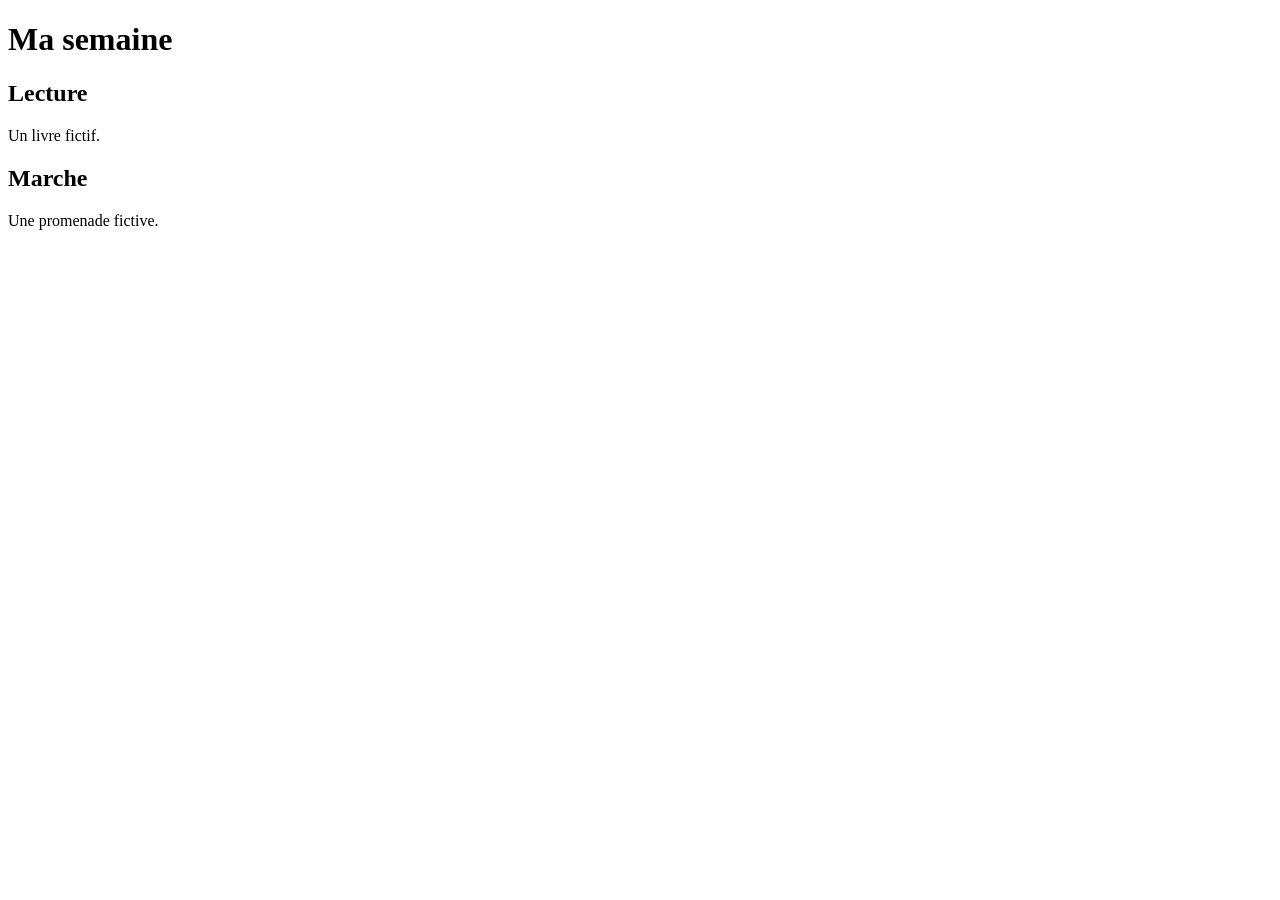
<file: 05_CODE_EXEMPLES/web/W02/index.html>
<!doctype html>
<html lang="fr"><head><meta charset="utf-8"><title>Ma semaine</title></head>
<body><h1>Ma semaine</h1><h2>Lecture</h2><p>Un livre fictif.</p>
<h2>Marche</h2><p>Une promenade fictive.</p></body></html>
</file>
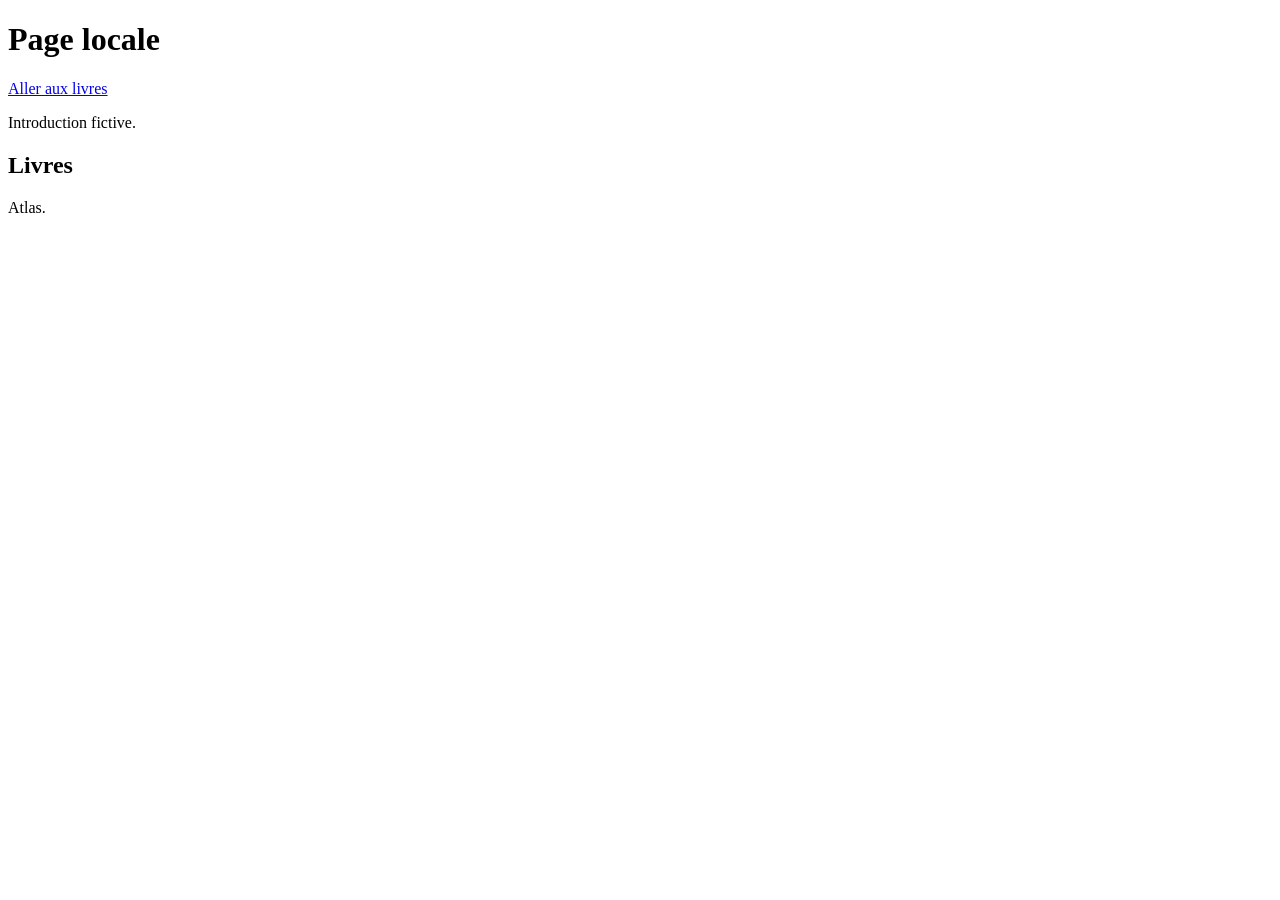
<file: 05_CODE_EXEMPLES/web/W04/index.html>
<!doctype html>
<html lang="fr"><head><meta charset="utf-8"><title>Liens</title></head>
<body><h1>Page locale</h1><a href="#livres">Aller aux livres</a>
<p>Introduction fictive.</p><section id="livres"><h2>Livres</h2><p>Atlas.</p></section>
</body></html>
</file>
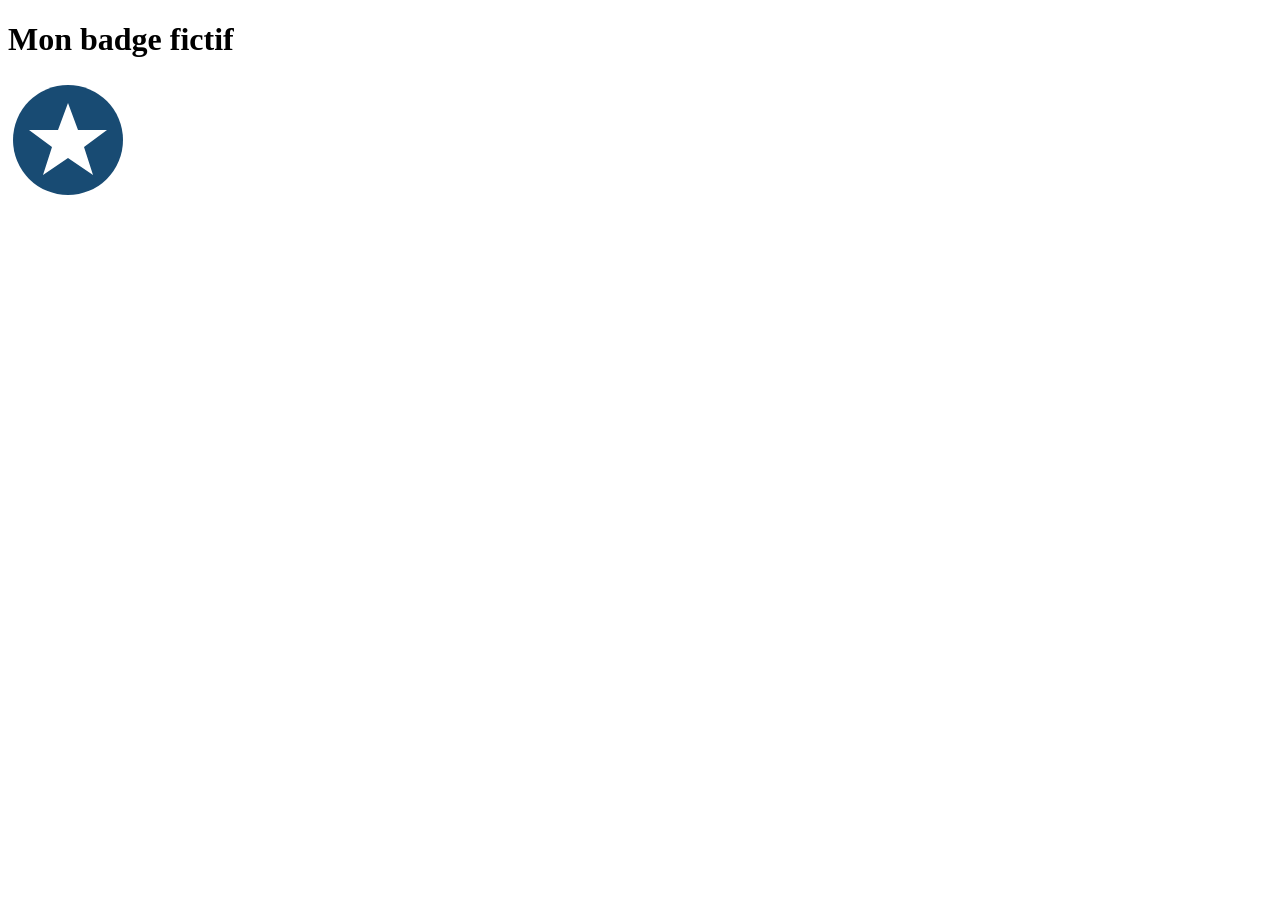
<file: 05_CODE_EXEMPLES/web/W05/index.html>
<!doctype html>
<html lang="fr"><head><meta charset="utf-8"><title>Badge</title></head>
<body><h1>Mon badge fictif</h1><img src="badge.svg" alt="Cercle bleu portant une étoile blanche" width="120" height="120"></body></html>
</file>
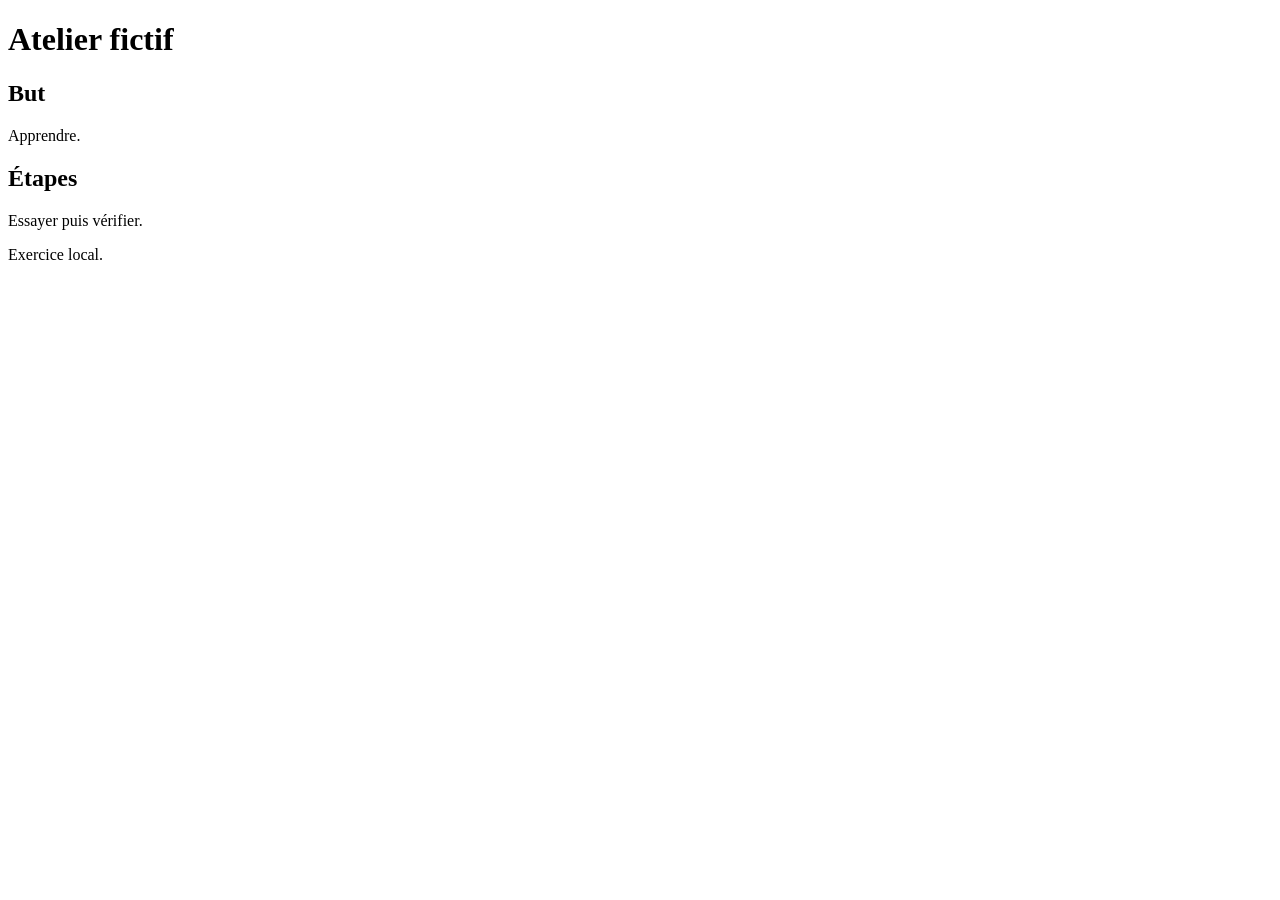
<file: 05_CODE_EXEMPLES/web/W06/index.html>
<!doctype html>
<html lang="fr"><head><meta charset="utf-8"><title>Atelier</title></head>
<body><header><h1>Atelier fictif</h1></header><main>
<section><h2>But</h2><p>Apprendre.</p></section>
<section><h2>Étapes</h2><p>Essayer puis vérifier.</p></section>
</main><footer><p>Exercice local.</p></footer></body></html>
</file>
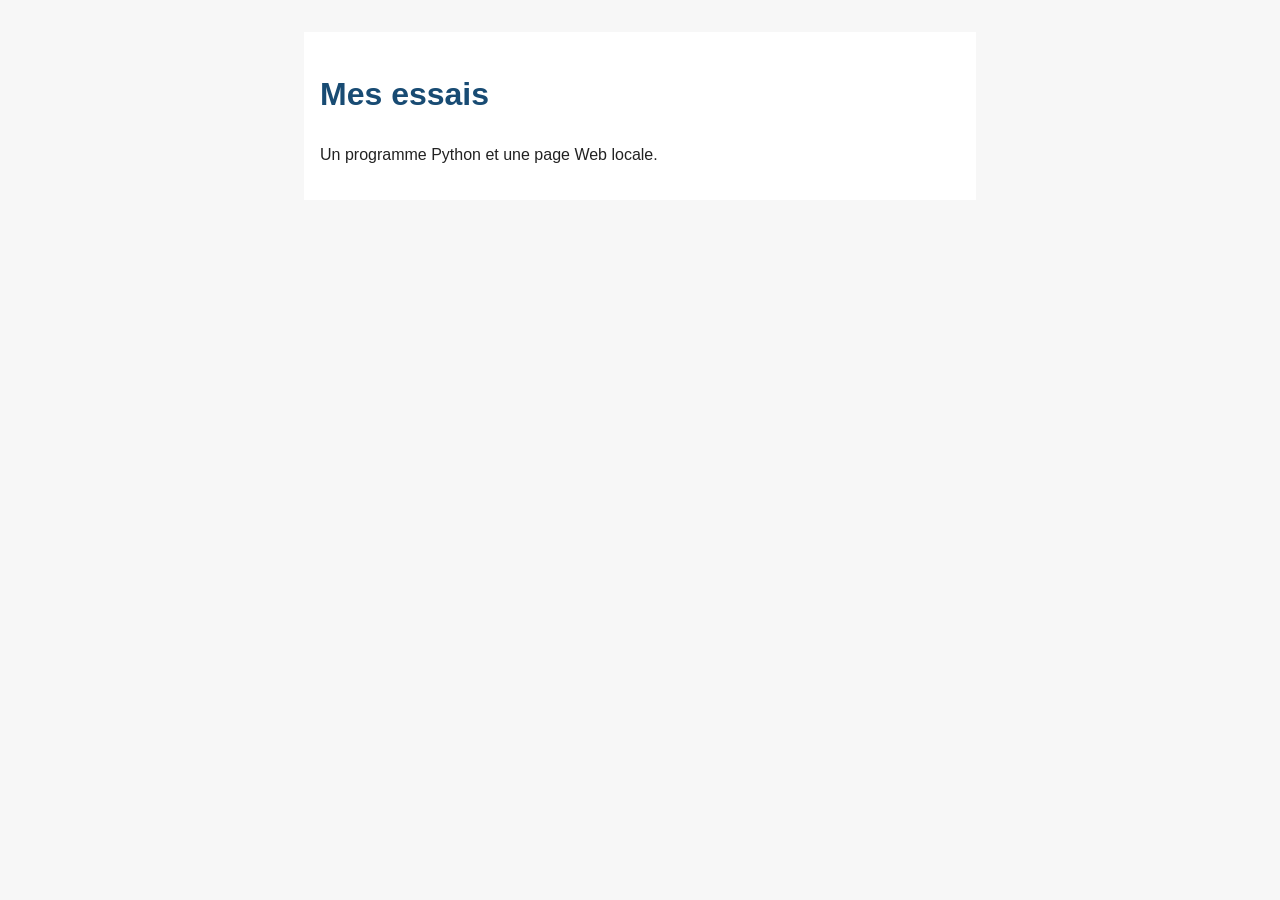
<file: 05_CODE_EXEMPLES/web/W08/index.html>
<!doctype html>
<html lang="fr"><head><meta charset="utf-8"><meta name="viewport" content="width=device-width, initial-scale=1"><title>Portfolio fictif</title><link rel="stylesheet" href="style.css"></head>
<body><main><h1>Mes essais</h1><p>Un programme Python et une page Web locale.</p></main></body></html>
</file>
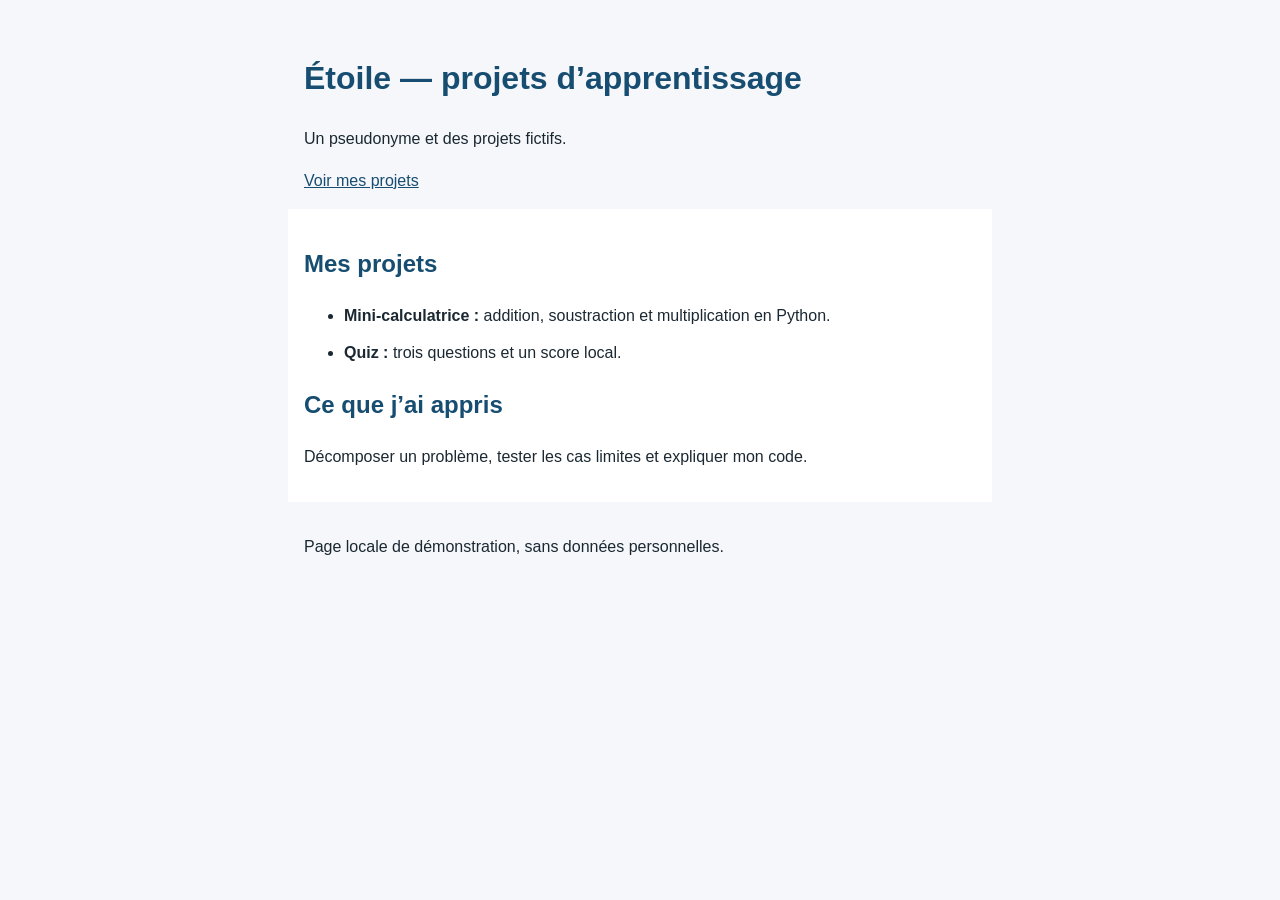
<file: 06_PROJETS/P4_PORTFOLIO_LOCAL/SOLUTION/index.html>
<!doctype html>
<html lang="fr">
<head><meta charset="utf-8"><meta name="viewport" content="width=device-width, initial-scale=1"><title>Portfolio fictif</title><link rel="stylesheet" href="style.css"></head>
<body>
<header><h1>Étoile — projets d’apprentissage</h1><p>Un pseudonyme et des projets fictifs.</p><a href="#projets">Voir mes projets</a></header>
<main><section id="projets"><h2>Mes projets</h2><ul><li><strong>Mini-calculatrice :</strong> addition, soustraction et multiplication en Python.</li><li><strong>Quiz :</strong> trois questions et un score local.</li></ul></section>
<section><h2>Ce que j’ai appris</h2><p>Décomposer un problème, tester les cas limites et expliquer mon code.</p></section></main>
<footer><p>Page locale de démonstration, sans données personnelles.</p></footer>
</body></html>
</file>
<file: 05_CODE_EXEMPLES/web/W08/style.css>
* { box-sizing: border-box; }
body { font-family: Arial, sans-serif; color: #222; background: #f7f7f7; line-height: 1.6; }
main { max-width: 42rem; margin: 2rem auto; padding: 1rem; background: white; }
h1 { color: #184b73; }
</file>
<file: 06_PROJETS/P4_PORTFOLIO_LOCAL/SOLUTION/style.css>
* { box-sizing: border-box; }
body { margin: 0; font: 1rem/1.6 Arial, sans-serif; background: #f5f7fa; color: #1b2832; }
header, main, footer { max-width: 44rem; margin: auto; padding: 1rem; }
header { padding-top: 2rem; }
main { background: white; }
h1, h2 { color: #164d71; }
a { color: #164d71; }
li { margin-bottom: .7rem; }
</file>
